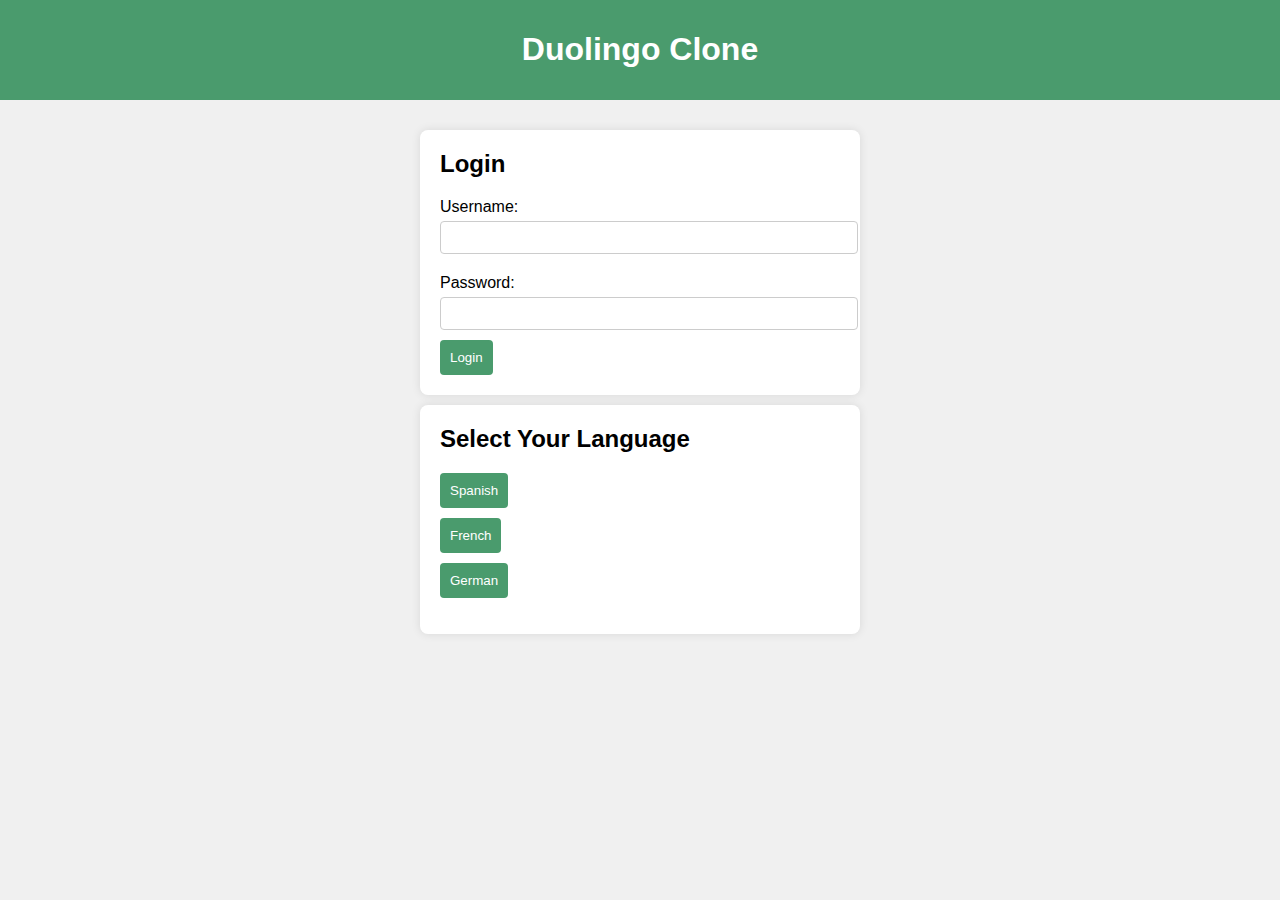
<file: MiniGame/LangStudy/index.html>
<!DOCTYPE html>
<html lang="en">
<head>
    <meta charset="UTF-8">
    <meta name="viewport" content="width=device-width, initial-scale=1.0">
    <title>Duolingo Clone</title>
    <link rel="stylesheet" href="style.css">
</head>
<body>
    <header>
        <h1>Duolingo Clone</h1>
    </header>
    <main>
        <section class="login">
            <h2>Login</h2>
            <form id="loginForm">
                <label for="username">Username:</label>
                <input type="text" id="username" name="username" required>
                <label for="password">Password:</label>
                <input type="password" id="password" name="password" required>
                <button type="submit">Login</button>
            </form>
        </section>
        <section class="language-selection">
            <h2>Select Your Language</h2>
            <ul id="languageList">
                <li><button data-lang="es">Spanish</button></li>
                <li><button data-lang="fr">French</button></li>
                <li><button data-lang="de">German</button></li>
            </ul>
        </section>
    </main>
    <script src="script.js"></script>
</body>
</html>
</file>
<file: MiniGame/LangStudy/style.css>
body {
    font-family: Arial, sans-serif;
    margin: 0;
    padding: 0;
    background-color: #f0f0f0;
}

header {
    background-color: #4a9b6d;
    color: white;
    padding: 10px 20px;
    text-align: center;
}

main {
    padding: 20px;
}

.login, .language-selection {
    background: white;
    border-radius: 8px;
    box-shadow: 0 0 10px rgba(0, 0, 0, 0.1);
    padding: 20px;
    margin: 10px auto;
    max-width: 400px;
}

h2 {
    margin-top: 0;
}

label {
    display: block;
    margin: 10px 0 5px;
}

input {
    width: 100%;
    padding: 8px;
    margin-bottom: 10px;
    border: 1px solid #ccc;
    border-radius: 4px;
}

button {
    background-color: #4a9b6d;
    color: white;
    border: none;
    padding: 10px;
    border-radius: 4px;
    cursor: pointer;
}

button:hover {
    background-color: #388e5a;
}

ul {
    list-style-type: none;
    padding: 0;
}

li {
    margin: 10px 0;
}

button[data-lang] {
    background-color: #4a9b6d;
    color: white;
    padding: 10px;
    border: none;
    border-radius: 4px;
    cursor: pointer;
}

button[data-lang]:hover {
    background-color: #388e5a;
}
</file>
